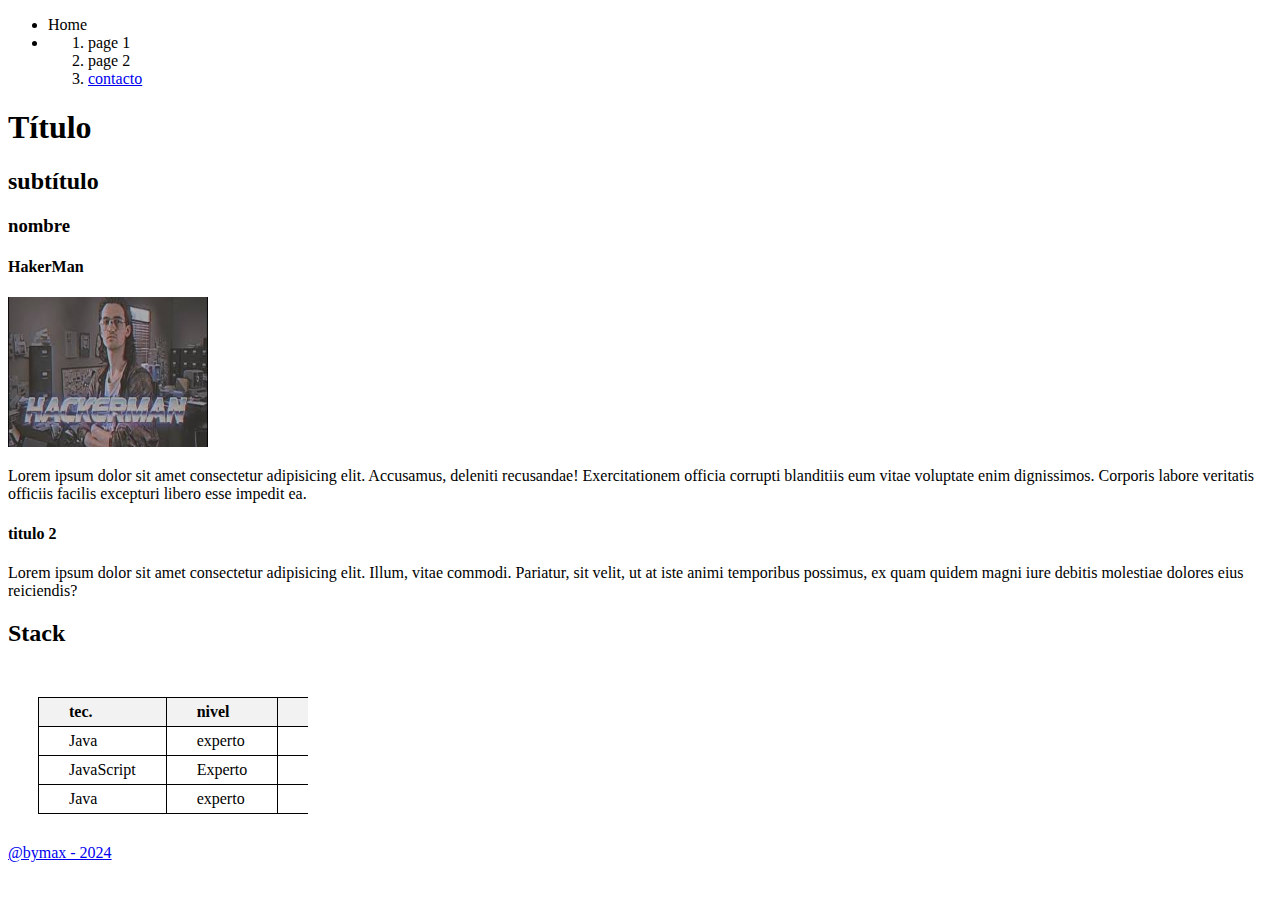
<file: index.html>
<!DOCTYPE html>
<html lang="es">
  <head>
    <meta charset="UTF-8" />
    <meta name="viewport" content="width=device-width, initial-scale=1.0" />
    <meta
      name="keyword"
      content="Hackerman,Renca, el mejor de todos los tiempos, desrrollador, "
    />
    <meta
      name="description"
      content="Hackerman, el mejor desarrollador de todos los tiempos, conoce su historia, su vida y su obra"
    />
    <meta name="author" content="Hackerman" />
    <title>CvBook</title>
    <link rel="icon" href="./public/logo.ico" type="image/x-icon" />
    <style>
      .contenedor-tabla {
        width: 300px;
        max-width: 300px;
        overflow: scroll;
      }
      table {
        margin: 30px;
      }

      th {
        background-color: #f2f2f2;
        text-align: left;
      }

      table,
      th,
      td {
        border: 1px solid black;
        border-collapse: collapse;
        padding: 5px 30px;
      }
    </style>
  </head>
  <body>
    <header>
      <!-- ALT + shiff + A     comentar -->
      <!-- emmet ej: ul>li>ol>li*3 -->
      <ul>
        <li>Home</li>
        <li>
          <ol>
            <li>page 1</li>
            <li>page 2</li>
            <li>
              <a href="/contacto.html" title="CvBook-contacto"> contacto </a>
            </li>
          </ol>
        </li>
      </ul>
    </header>
    <main>
      <h1>Título</h1>
      <h2>subtítulo</h2>
      <h3>nombre</h3>
      <section>
        <h4>HakerMan</h4>
        <!-- <etiqueta de apertura> contenido </ etiqueta de cierre> -->
        <!-- <etiqueta de autocierre /> -->
        <img
          src="./public/hakerman.jpg"
          alt="imagen de persona seca."
          width="200px"
          style="aspect-ratio: 4/3"
        />

        <p>
          Lorem ipsum dolor sit amet consectetur adipisicing elit. Accusamus,
          deleniti recusandae! Exercitationem officia corrupti blanditiis eum
          vitae voluptate enim dignissimos. Corporis labore veritatis officiis
          facilis excepturi libero esse impedit ea.
        </p>
      </section>
      <section>
        <h4>titulo 2</h4>
        <p>
          Lorem ipsum dolor sit amet consectetur adipisicing elit. Illum, vitae
          commodi. Pariatur, sit velit, ut at iste animi temporibus possimus, ex
          quam quidem magni iure debitis molestiae dolores eius reiciendis?
        </p>
      </section>
      <section>
        <h2>Stack</h2>
        <article class="contenedor-tabla">
          <table>
            <thead>
              <tr>
                <th>tec.</th>
                <th>nivel</th>
                <th>tec.</th>
                <th>nivel</th>
              </tr>
            </thead>
            <tbody>
              <tr>
                <td>Java</td>
                <td>experto</td>
                <td>Java</td>
                <td>experto</td>
              </tr>
              <tr>
                <td>JavaScript</td>
                <td>Experto</td>
                <td>JavaScript</td>
                <td>Experto</td>
              </tr>
            </tbody>
            <tfoot>
              <tr>
                <td>Java</td>
                <td>experto</td>
                <td>Java</td>
                <td>experto</td>
              </tr>
            </tfoot>
          </table>
        </article>
      </section>
    </main>
    <footer><a href="www.google.com">@bymax - 2024</a></footer>
  </body>
</html>
</file>
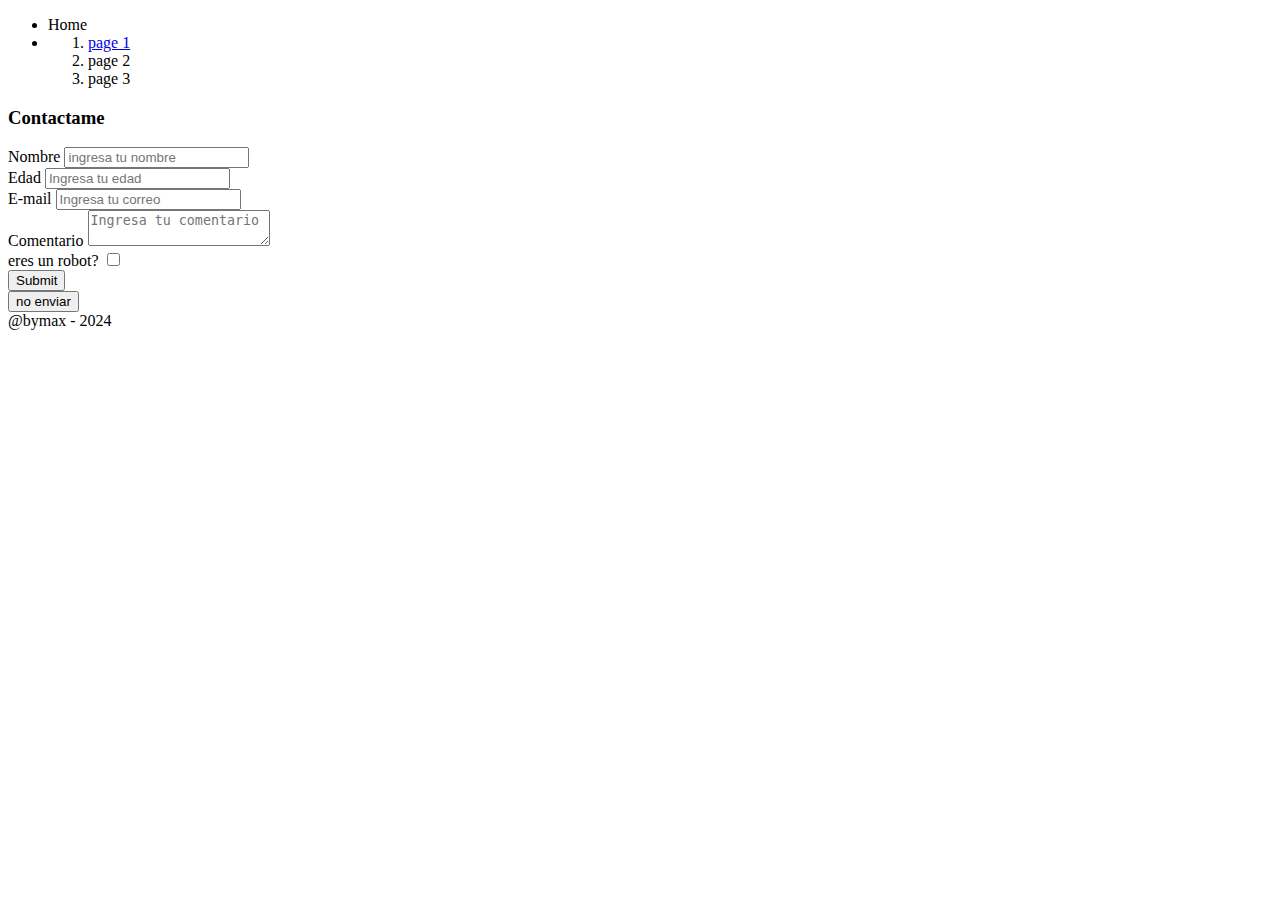
<file: contacto.html>
<!DOCTYPE html>
<html lang="es">
  <head>
    <meta charset="UTF-8" />
    <meta name="viewport" content="width=device-width, initial-scale=1.0" />
    <meta
      name="keyword"
      content="Hackerman,Renca, el mejor de todos los tiempos, desrrollador, "
    />
    <meta
      name="description"
      content="Hackerman, el mejor desarrollador de todos los tiempos, conoce su historia, su vida y su obra"
    />
    <meta name="author" content="Hackerman" />
    <title>CvBook-contacto</title>
    <link rel="icon" href="/public/logo.ico" type="image/x.ico" />
  </head>
  <body>
    <header>
      <!-- ALT + shiff + A     comentar -->
      <!-- emmet ej: ul>li>ol>li*3 -->
      <ul>
        <li>Home</li>
        <li>
          <ol>
            <li><a href="/">page 1</a></li>
            <li>page 2</li>
            <li>page 3</li>
          </ol>
        </li>
      </ul>
    </header>
    <main>
      <section>
        <h3>Contactame</h3>
        <article>
          <form action="/index.html" method="post">
            <label for="nombre">Nombre</label>
            <input
              type="text"
              name="nombre"
              id="nombre"
              placeholder="ingresa tu nombre"
              required
            />
            <br />
            <label for="edad">Edad</label>
            <input
              type="number"
              name="edad"
              id="edad"
              placeholder="Ingresa tu edad"
            />
            <br />
            <label for="email">E-mail</label>
            <input
              type="email"
              name="correo"
              id="email"
              placeholder="Ingresa tu correo"
            />
            <br />
            <label for="comentario">Comentario</label>
            <textarea
              name="comentario"
              id="comentario"
              placeholder="Ingresa tu comentario"
            ></textarea>
            <br />
            <label for="check">eres un robot? </label>
            <input type="checkbox" name="check" id="check" required />
            <br />
            <input type="submit" />
          </form>
          <button>no enviar</button>
        </article>
      </section>
    </main>
    <footer>@bymax - 2024</footer>
  </body>
</html>
<!-- 
elemento: <etiqueta de apertura>contenido</etiqueta de cierre>
    etiqueta de auto cierre: <etiqueta de auto cierre />
    atributos en etiquetas: <etiqueta atributo="valor" >contenido</etiqueta>
                                         |
                                        ID
                                        NAME
                                        STYLE
                                        CLASS
                                        HREF
                                        SRC
                                        FOR...
-->
</file>
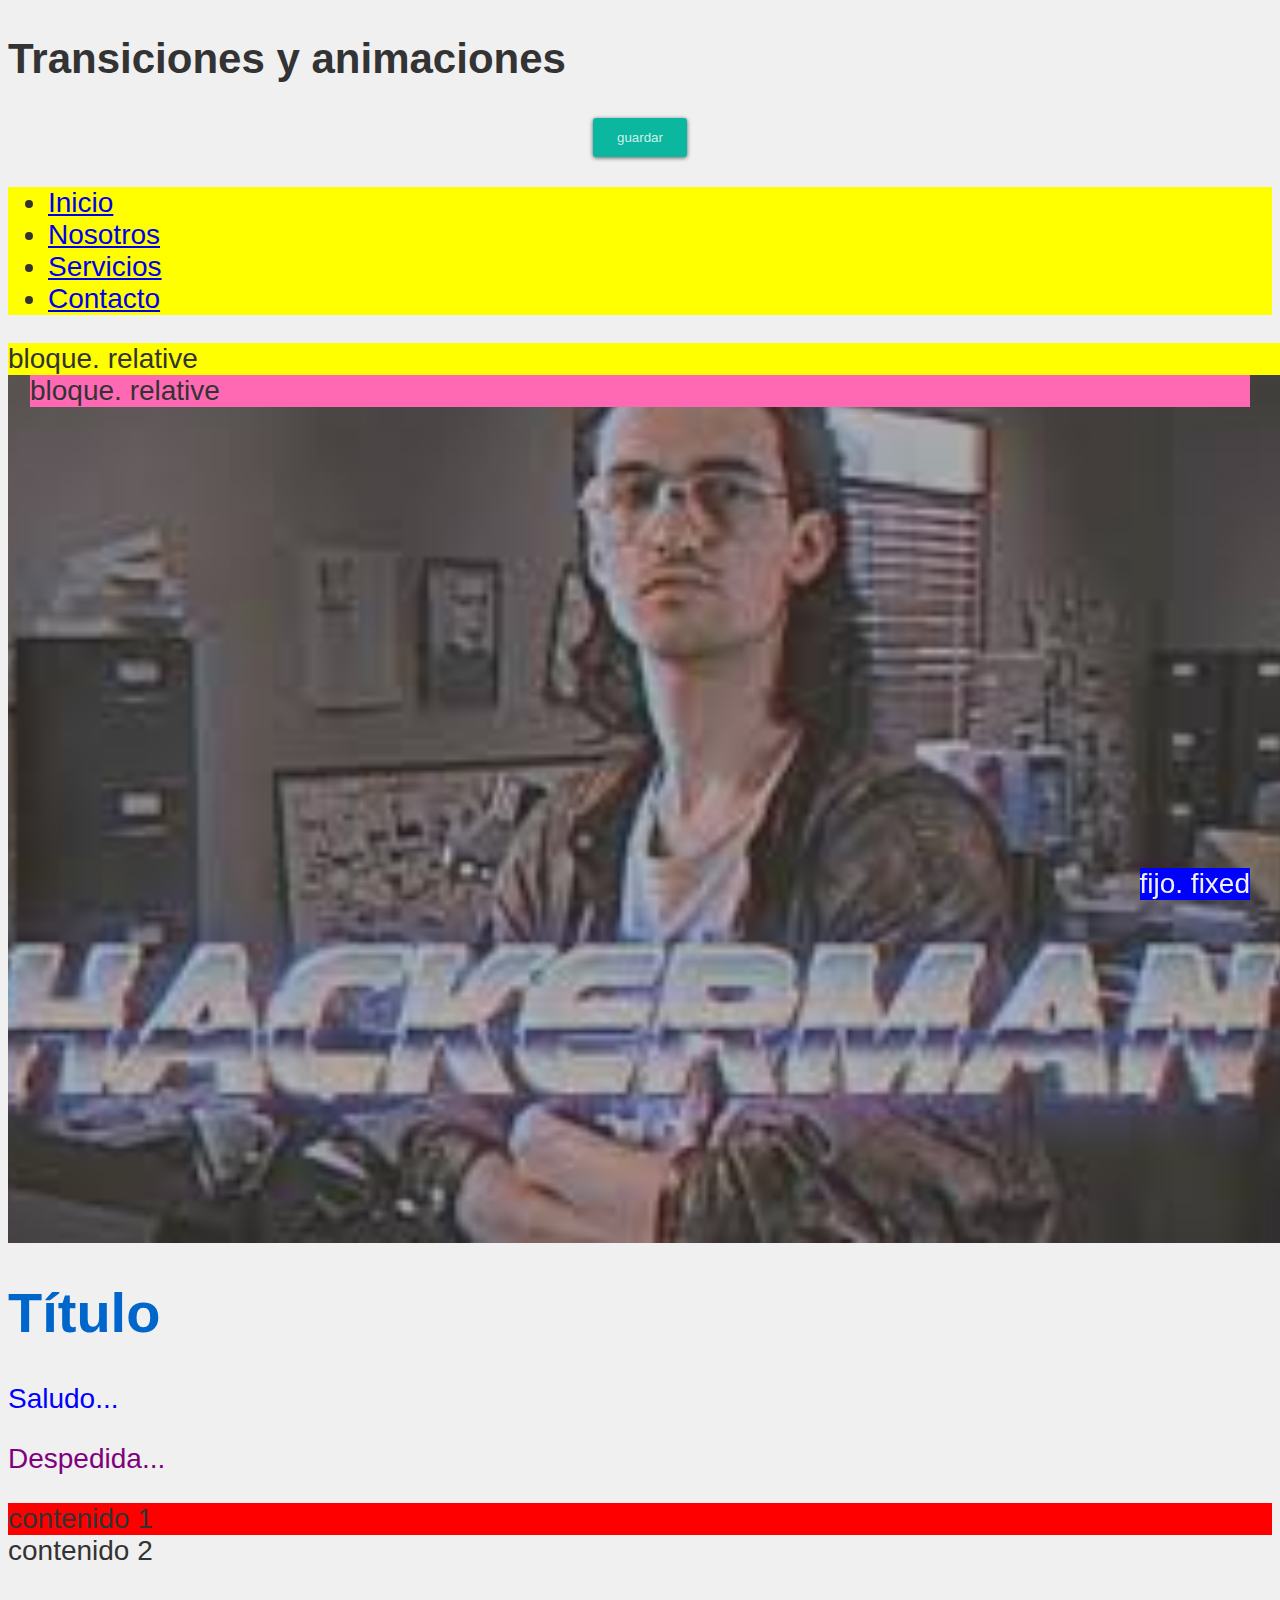
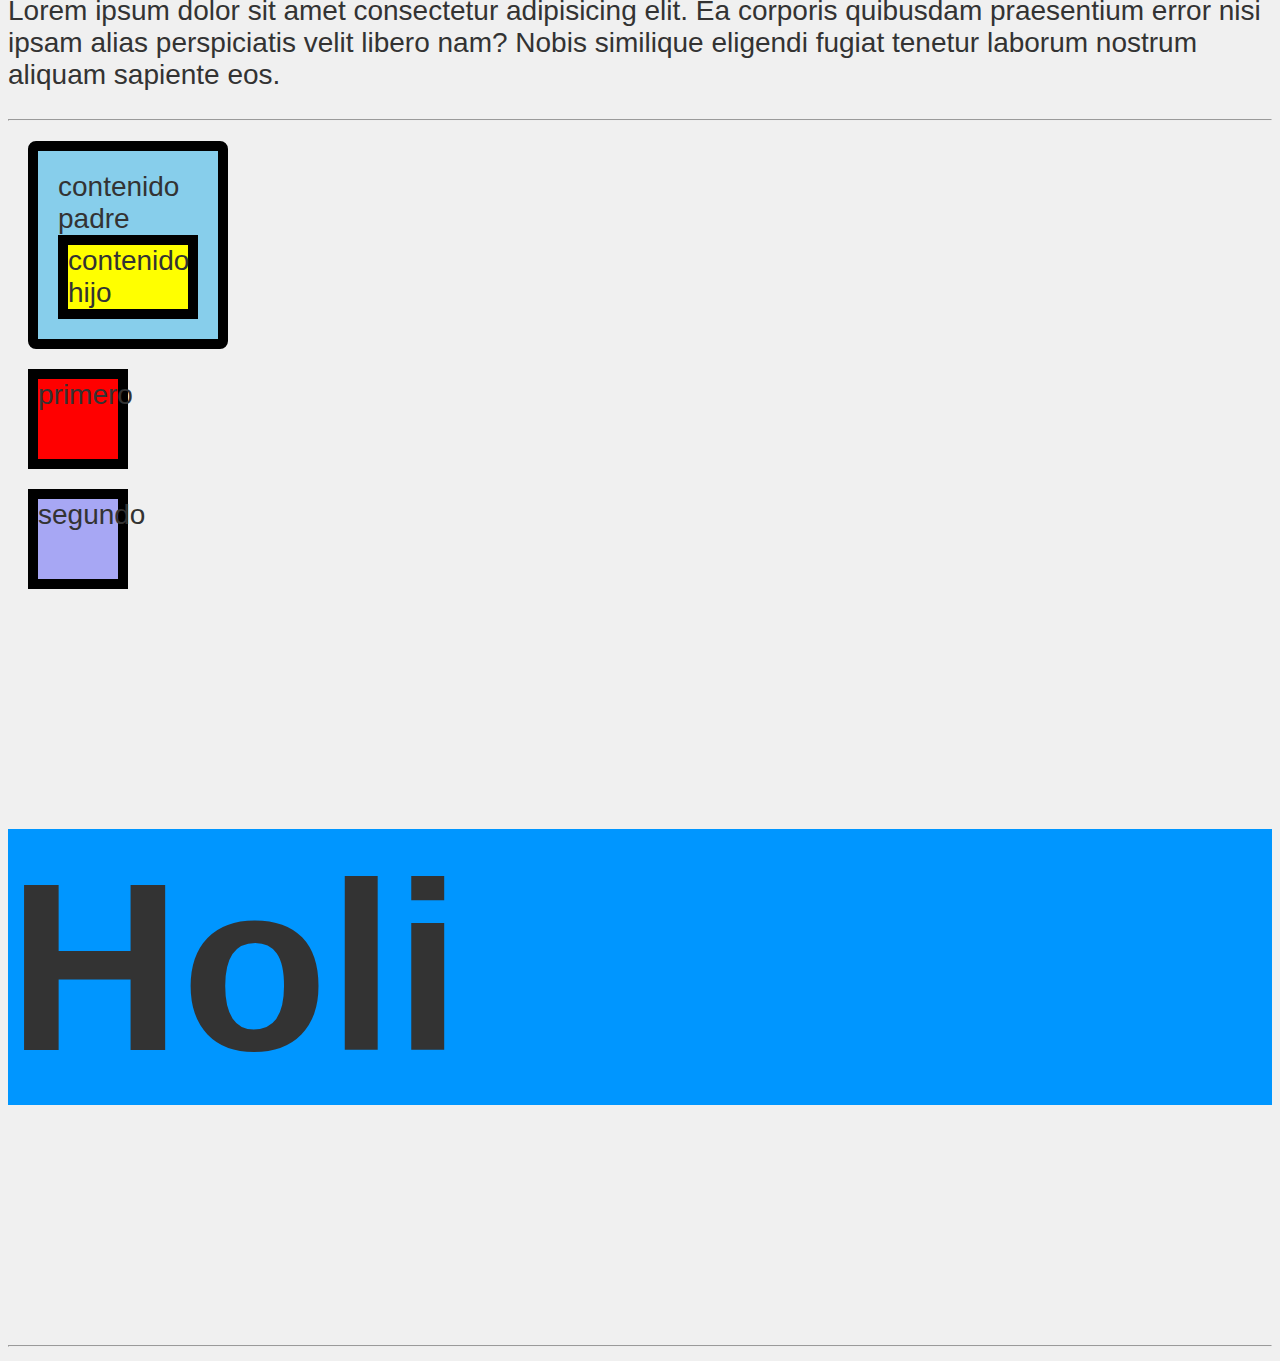
<file: cvBook.html>
<!DOCTYPE html>
<html lang="es">
  <head>
    <meta charset="UTF-8" />
    <meta name="viewport" content="width=device-width, initial-scale=1.0" />
    <title>Document</title>
    <link rel="stylesheet" href="/public/style.css" />
  </head>
  <body>
    <section>
      <h2>Transiciones y animaciones</h2>
      <button class="btn">
        <span>guardar</span>
      </button>
    </section>
    <section>
      <nav style="position: sticky; top: 0; background-color: yellow">
        <ul>
          <li><a href="#">Inicio</a></li>
          <li><a href="#">Nosotros</a></li>
          <li><a href="#">Servicios</a></li>
          <li><a href="#">Contacto</a></li>
        </ul>
      </nav>
      <div class="container" id="container">
        <div class="content content_relative">bloque. relative</div>
        <div class="content content_fixed">fijo. fixed</div>
        <div class="content content_absolute">bloque. relative</div>
        <!-- <div class="content_dialog">
          <div class="dialog">Alerta !</div>
        </div> -->
      </div>
    </section>
    <h1>Título</h1>
    <p class="primer">Saludo...</p>
    <p id="segundo_parrafo" class="primer">Despedida...</p>
    <div class="contenedor_rojo">
      <div>contenido 1</div>
    </div>
    <div>
      <div>contenido 2</div>
    </div>
    <section>
      <p>
        Lorem ipsum dolor sit amet consectetur adipisicing elit. Ea corporis
        quibusdam praesentium error nisi ipsam alias perspiciatis velit libero
        nam? Nobis similique eligendi fugiat tenetur laborum nostrum aliquam
        sapiente eos.
      </p>
    </section>
    <hr />
    <section>
      <div class="padre">
        contenido padre
        <div>contenido hijo</div>
      </div>

      <div class="cuadrado">primero</div>
      <div class="cuadrado cuadrado2">segundo</div>
    </section>
    <div class="contenedor_de_fuente">
      <h3>Holi</h3>
    </div>

    <hr />
  </body>
</html>
</file>
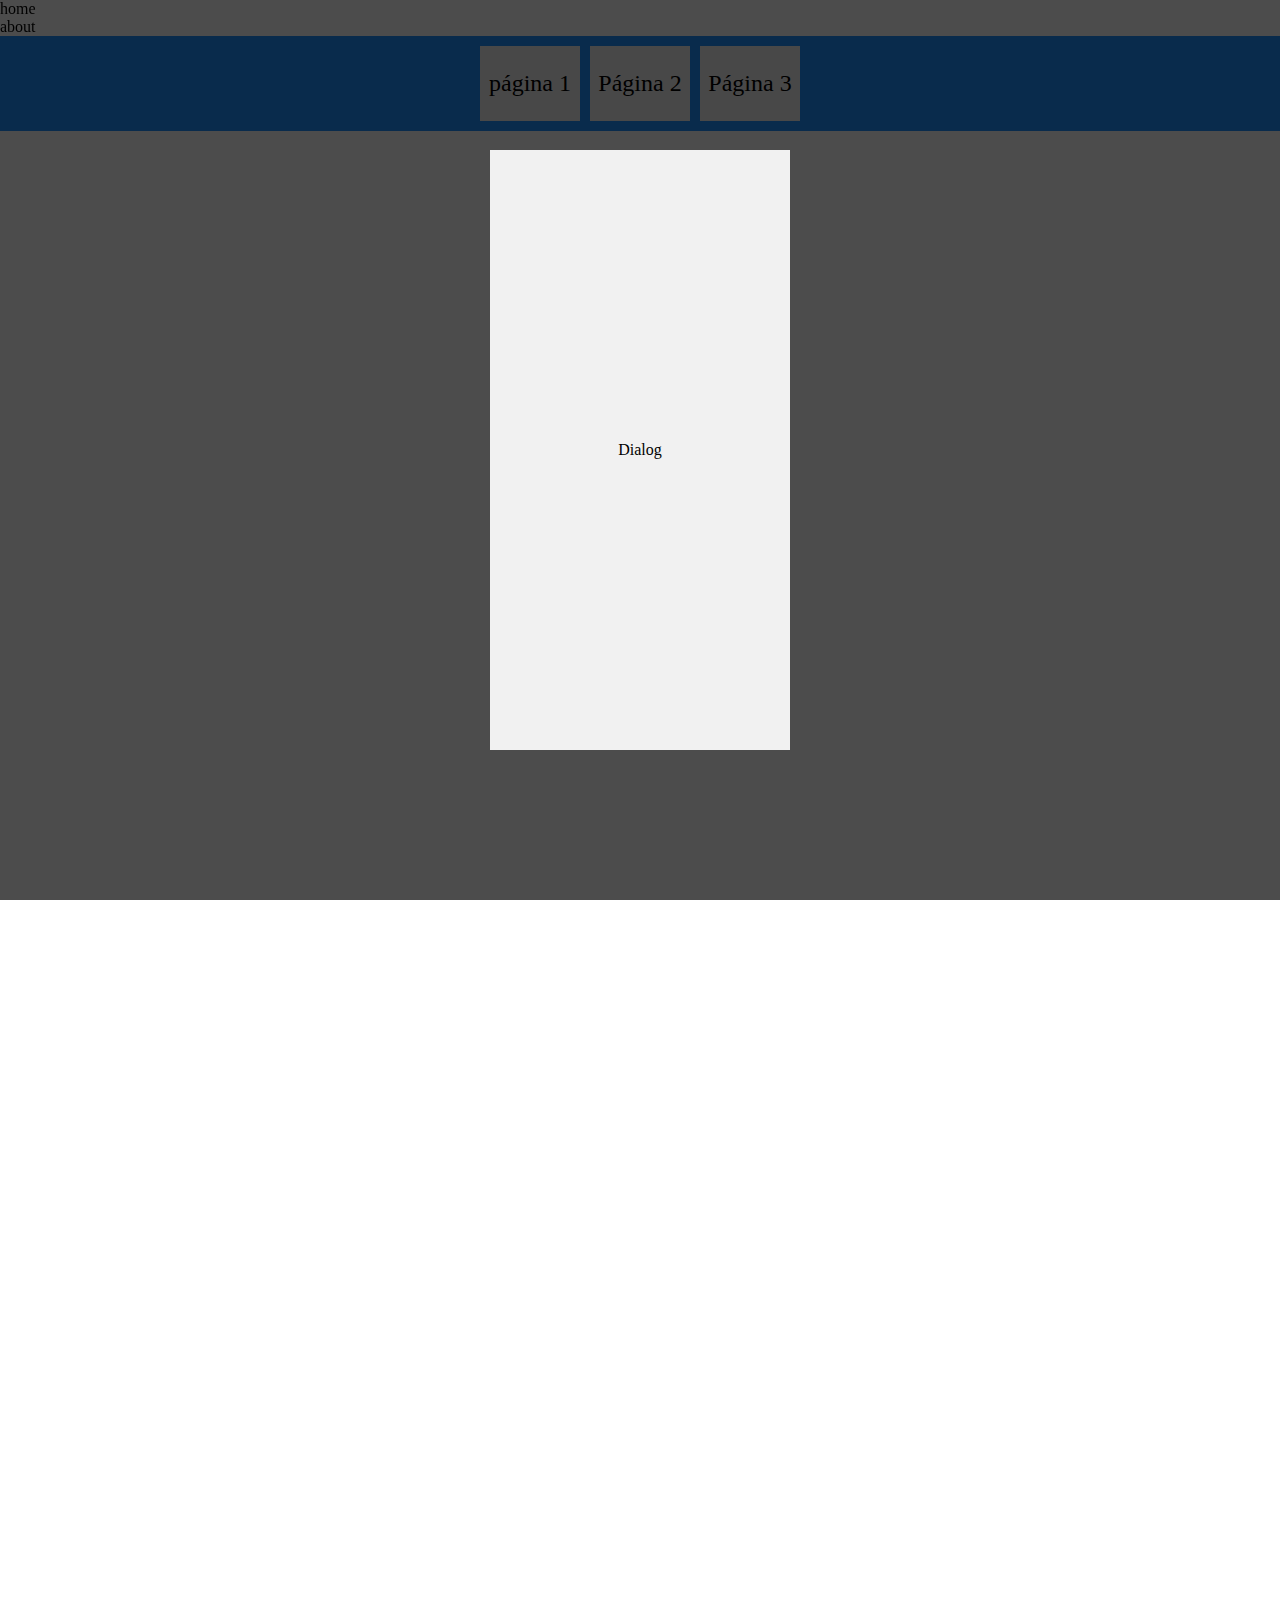
<file: flexbox.html>
<!DOCTYPE html>
<html lang="en">
  <head>
    <meta charset="UTF-8" />
    <meta name="viewport" content="width=device-width, initial-scale=1.0" />
    <title>Document</title>
    <link rel="stylesheet" href="/public/styleflexbox.css" />
  </head>
  <body>
    <header style="position: sticky; top: 0">
      <nav>
        <ul>
          <li>home</li>
          <li>about</li>
        </ul>
      </nav>
    </header>
    <main>
      <section>
        <!-- Emmet: .flex_container>div*3 -->
        <div class="flex_container">
          <div>página 1</div>
          <div>Página 2</div>
          <div>Página 3</div>
        </div>
      </section>
      <div class="content_dialog">
        <div class="dialog">Dialog</div>
      </div>
    </main>
    <footer></footer>
  </body>
</html>
</file>
<file: public/style.css>
body {
  background-color: #f0f0f0;
  color: #333;
  font-size: 16px;
  font-family: Arial, sans-serif;
}
@media (min-width: 768px) {
  body {
    font-size: 28px;
  }
}

* {
  box-sizing: border-box;
}
h1 {
  color: #0066cc;
}
.primer {
  color: blue;
}
#segundo_parrafo {
  color: purple;
}
.contenedor_rojo {
  background-color: red;
}
/* comentario */
.padre {
  background-color: skyblue;
  padding: 20px;
  margin: 20px;
  border: 1px solid black;
  border-radius: 8px;
  width: 200px;
}

.padre,
.padre > div {
  border: 10px solid black;
}

.padre > div {
  background-color: yellow;
}
.cuadrado {
  background-color: red;
  width: 100px;
  height: 100px;
  border: 10px solid black;
  margin: 20px;
}
.cuadrado2 {
  background-color: rgba(0, 0, 255, 0.3);
}
.contenedor_de_fuente {
  font-size: 8px;
  background-color: rgb(0, 150, 255);
}
h3 {
  font-size: 30em;
}
/* Posicionamiento */
.container {
  height: 100vh;
  width: 100vw;
  background-color: rgba(0, 0, 0, 0.3);
  background-image: url("/public/hakerman.jpg");
  background-repeat: no-repeat;
  background-size: cover;
  background-position: center;
}

.content_relative {
  position: relative;
  background-color: yellow;
}

.content_fixed {
  position: fixed;
  bottom: 0;
  right: 30px;
  background-color: blue;
  color: #f0f0f0;
}
.content_absolute {
  position: absolute;
  background-color: hotpink;

  right: 30px;
  left: 30px;
}
.content_dialog {
  position: fixed;
  right: 0;
  left: 0;
  bottom: 0;
  background-color: rgba(0, 0, 0, 0.3);
}
.dialog {
  background-color: white;
  position: absolute;
  top: 50%;
  right: 50%;
}

.btn {
  position: relative;
  display: block;
  margin: 30px auto;
  padding: 0px;
  overflow: hidden;
  border-width: 0;
  outline: none;
  border-radius: 0.2rem;
  box-shadow: 0 1px 4px rgba(0, 0, 0, 0.6);
  background-color: #0bb79e;
  color: rgba(255, 255, 255, 0.8);
}

.btn > span {
  display: block;
  padding: 12px 24px;
  transition: background-color 0.3s;
}

.btn > span:hover {
  background-color: rgba(0, 0, 0, 0.1);
}
</file>
<file: public/styleflexbox.css>
* {
  margin: 0;
  padding: 0;
  /* box-sizing: border-box; */
}

body {
  height: 200vh;
}

.flex_container {
  padding: 10px;
  display: flex;
  flex-wrap: nowrap;
  flex-direction: row;
  /*  flex-flow: row nowrap; */
  gap: 10px;
  justify-content: center;
  /* align-items: center; */
  align-content: center;
  background-color: dodgerblue;
}

.flex_container > div {
  background-color: #f1f1f1;
  width: 100px;

  text-align: center;
  line-height: 75px;
  font-size: 24px;
}

@media (max-width: 330px) {
  .flex_container {
    flex-wrap: wrap;
    flex-direction: column;
    align-content: start;
  }
}

.content_dialog {
  display: flex;
  position: fixed;
  top: 0px;
  left: 0;
  bottom: 0;
  width: 100%;
  background-color: rgba(0, 0, 0, 0.7);
}
.dialog {
  display: flex;
  justify-content: center;
  align-items: center;
  margin: auto;
  background-color: #f1f1f1;
  width: 300px;
  min-width: 300px;
  height: 600px;
}
</file>
